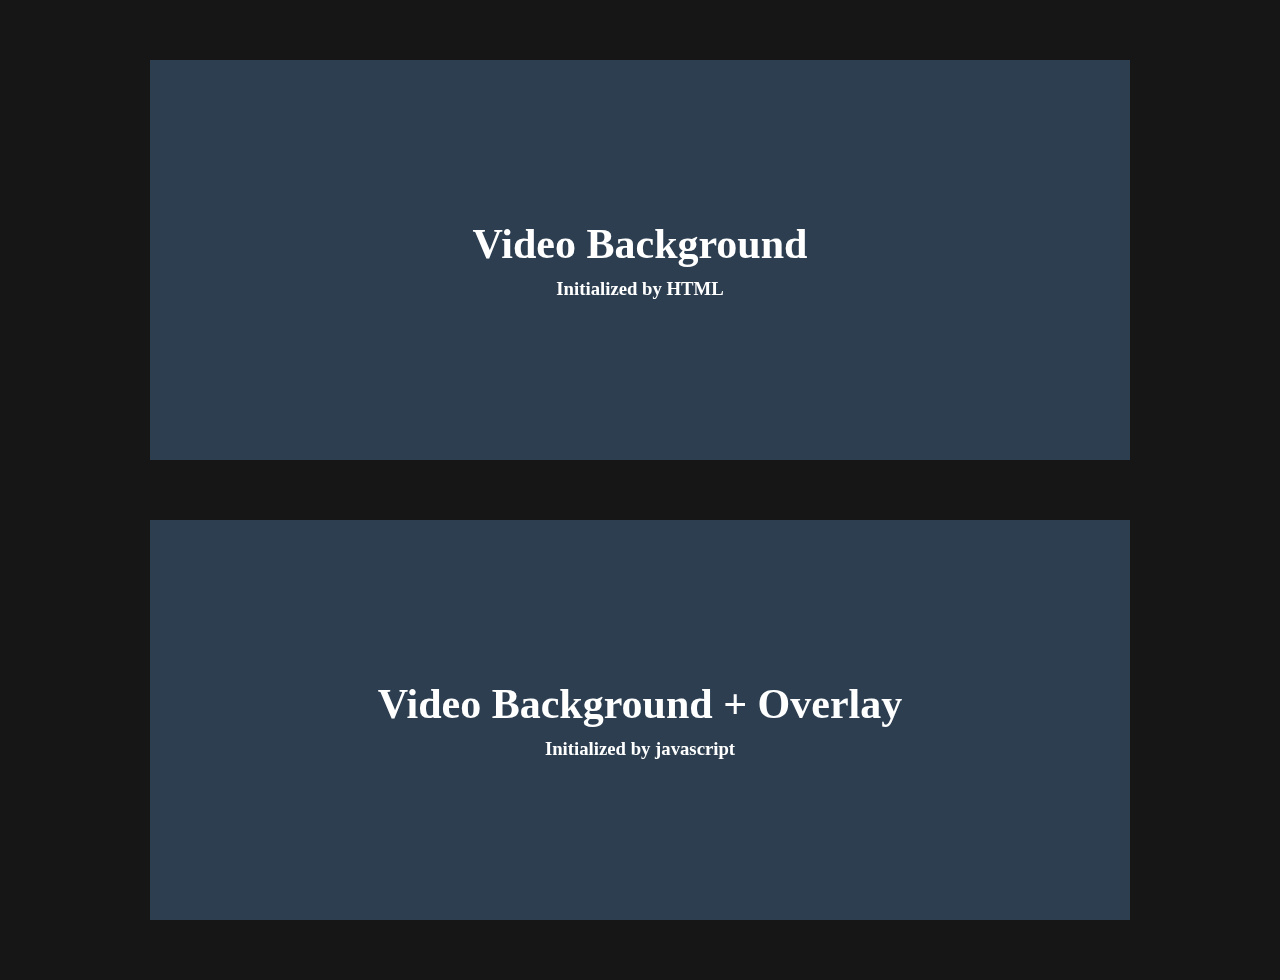
<file: src/main/resources/templates/lib/vidbg/index.html>
<!doctype html>
<html lang="zh">
<head>
	<meta charset="UTF-8">
	<meta http-equiv="X-UA-Compatible" content="IE=edge,chrome=1"> 
	<meta name="viewport" content="width=device-width, initial-scale=1.0">
	<title>HTML5全屏背景视频jQuery插件</title>
	<link href="css/insideElementDemo.css" rel="stylesheet" type="text/css">
	<!--[if IE]>
		<script src="http://www.jq22.com/jquery/html5.min.js"></script>
	<![endif]-->
</head>
<body>

	
		<div id="container">
		    <div id="main">
		      <section class="section-first" data-vidbg-bg="mp4: media/mp4_video_1.3gp, poster: media/fallback.jpg" data-vidbg-options="loop: true, muted: true, overlay: false">
		        <div class="text">
		          <h1>Video Background</h1>
		          <h3>Initialized by HTML</h3>
		        </div>
		      </section>
		      <section class="section-second">
		        <div class="text">
		          <h1>Video Background + Overlay</h1>
		          <h3>Initialized by javascript</h3>
		        </div>
		      </section>
		    </div>
		  </div>

	
	<script src="http://www.jq22.com/jquery/jquery-1.10.2.js"></script>
	<script src="dist/vidbg.js"></script>
	<script type="text/javascript">
    jQuery(function($){
          $('.section-second').vidbg({
              'mp4': 'media/mp4_video_1.3gp',
              'poster': 'media/fallback.jpg',
          }, {
            // Options
            muted: true,
            loop: true,
			overlay: true,
          });
      });
  </script>
</body>
</html>
</file>
<file: src/main/resources/templates/lib/vidbg/css/insideElementDemo.css>
/*body {
  margin: 0;
  font-family: 'Montserrat', sans-serif;
}
header > h1 {
  font-size: 72px;
  line-height: 1.5;
  color: #2c3e50;
  font-weight: 100;
  border-bottom: 2px solid #ddd;
}
header > h1 > span > a {
  font-size: 20%;
  color: #2c3e50;
  text-decoration: none;
  margin-left: 10px;
}*/
body {
	background-color: #161616;
}
#container {
  width:  980px;
  margin: 0 auto;
}
section {
  height: 400px;
  margin: 60px 0;
  background-color: #2c3e50;
  -webkit-transform-style: preserve-3d;
  -moz-transform-style: preserve-3d;
  transform-style: preserve-3d;
}
section > .text {
  position: relative;
  top: 50%;
  transform: translateY(-50%);
}
section > .text > h1 {
  font-size: 42px;
  color: #fff;
  border-bottom: 0;
  margin: 0 0 10px;
}
section > .text > h3 {
  color: #fff;
  margin: 0;
}
#main {
  text-align: center;
}
#more {
  margin: 20px auto 48px;
}
</file>
